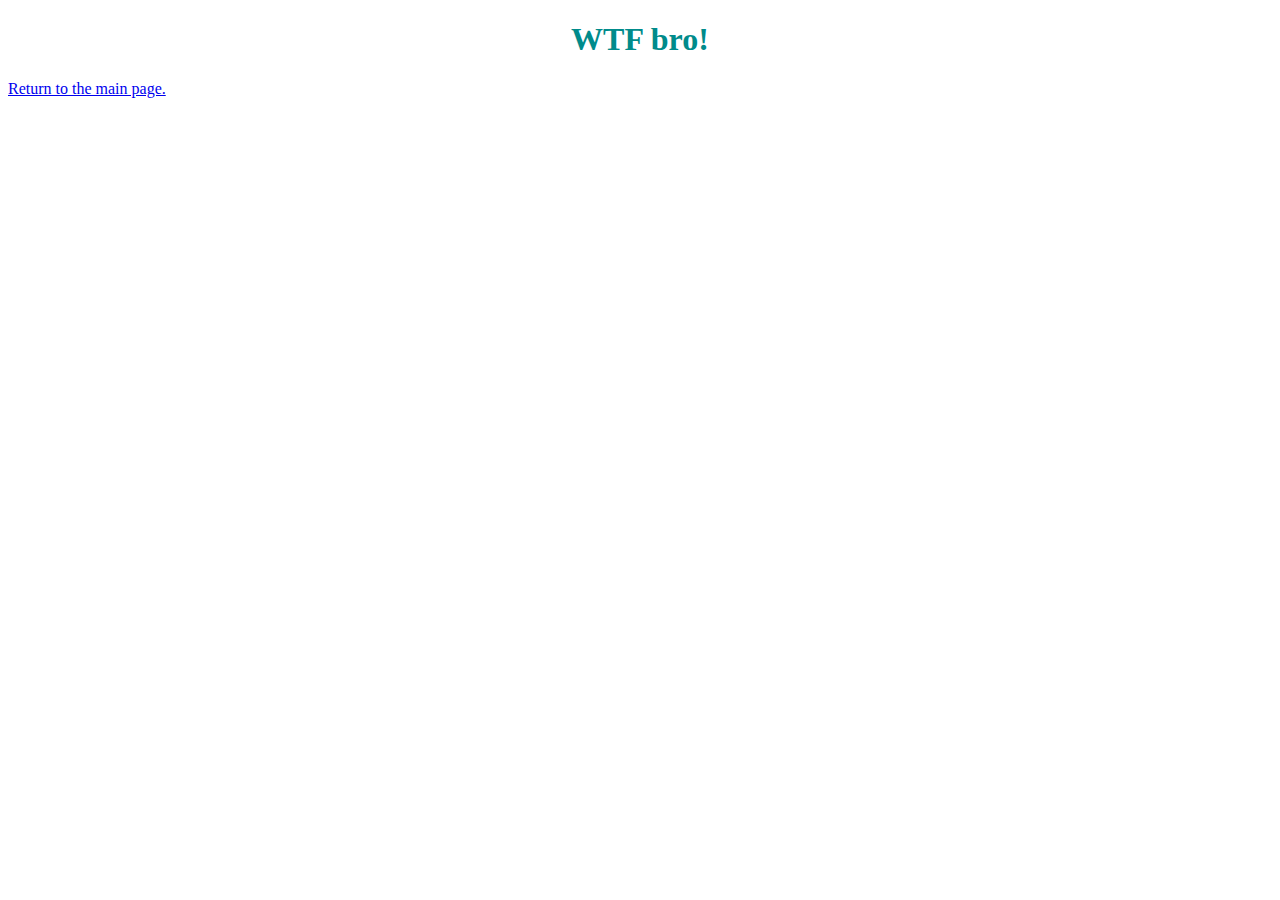
<file: site/button-output.html>
<!DOCTYPE html>
<html lang="en">
<head>
    <meta charset="UTF-8">
    <title>Button output page</title>
    <link rel="stylesheet" href="style.css">
</head>
<body>
    <h1>WTF bro!</h1>
    <a href="index.html">Return to the main page.</a>
</body>
</html>
</file>
<file: site/style.css>
h1 {
    color: darkcyan;
    text-align: center;

}
p {
    color: black;
    font-size: 20px;
    text-align: center;
}

.arial{
    font-family: Arial, Helvetica, sans-serif;
}

p.quote {
    color: black;
    font-size: 20px;
    text-align: center;
    font-style: italic;
    background-color: beige;
    font-family:'Trebuchet MS', 'Lucida Sans Unicode', 'Lucida Grande', 'Lucida Sans', Arial, sans-serif;
}
#title {
    font-size: 36px;
}
.center{
    align-content: center;
}
a.red_button{
    background-color: red;
    color: black;
}
a.red_button:hover{
    font-size: larger;
    color: black;
}
a.red_button:active{
    font-size: larger;
    color: black;
    background-color: rgb(255, 192, 197);
}
</file>
